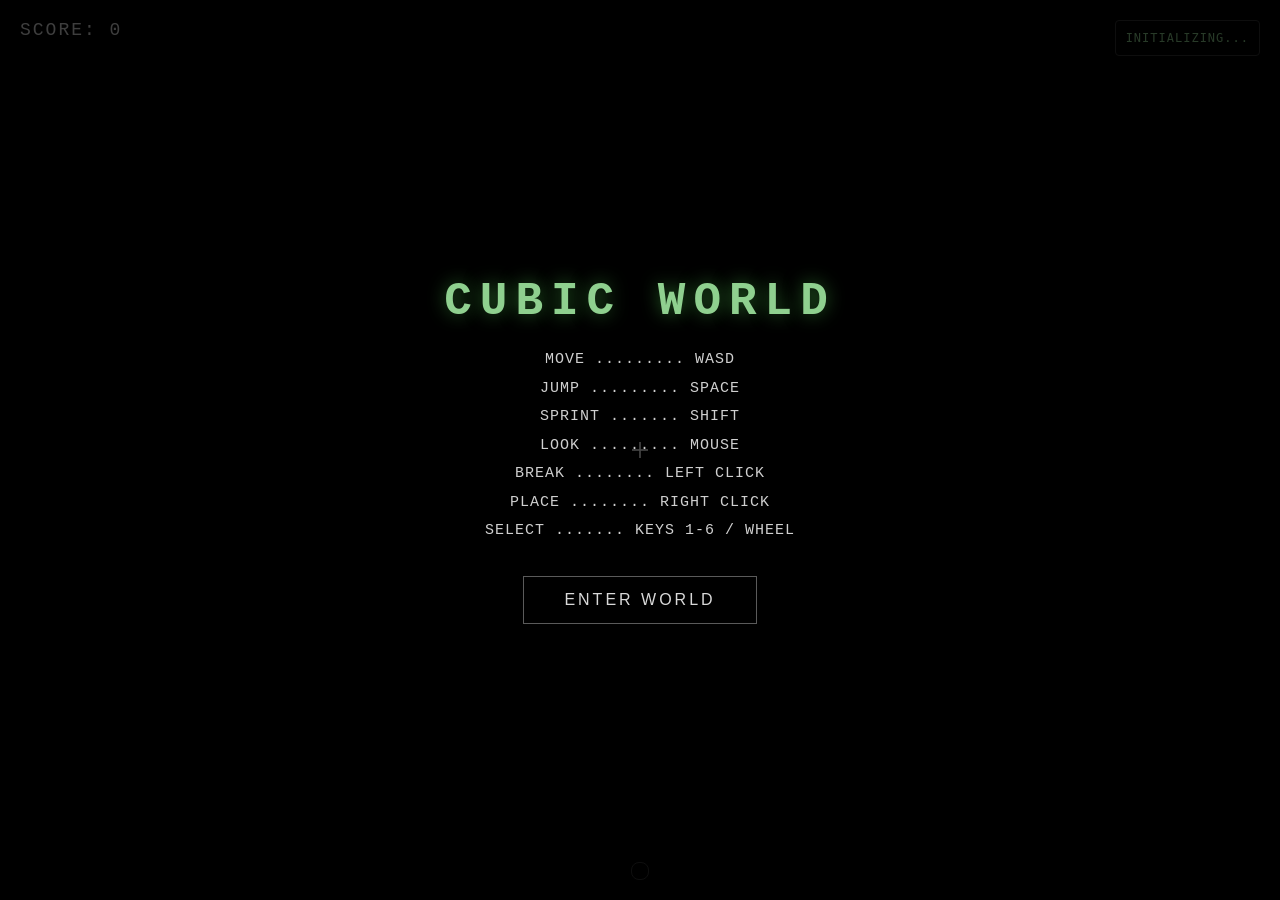
<file: snippet.html>
<!DOCTYPE html>
<html lang="en">
<head>
<meta charset="UTF-8">
<meta name="viewport" content="width=device-width, initial-scale=1.0">
<title>CUBIC WORLD</title>
<style>
  html, body {
    margin: 0;
    padding: 0;
    width: 100%;
    height: 100%;
    overflow: hidden;
    background: #000;
    font-family: "Courier New", monospace;
    -webkit-user-select: none;
    user-select: none;
  }
  #gameCanvas {
    display: block;
    width: 100%;
    height: 100%;
    cursor: none;
  }
  #overlay {
    position: fixed;
    inset: 0;
    display: flex;
    flex-direction: column;
    align-items: center;
    justify-content: center;
    background: rgba(0,0,0,0.72);
    color: #cfcfcf;
    z-index: 10;
    text-align: center;
  }
  #overlay h1 {
    font-size: 46px;
    letter-spacing: 8px;
    margin: 0 0 18px;
    color: #8fd08f;
    text-shadow: 0 0 18px rgba(80,200,80,0.5);
  }
  #overlay p {
    font-size: 15px;
    line-height: 1.9;
    letter-spacing: 1px;
    max-width: 520px;
    margin: 0;
  }
  #overlay .btn {
    margin-top: 30px;
    padding: 14px 40px;
    font-size: 16px;
    letter-spacing: 3px;
    background: transparent;
    color: #d8d8d8;
    border: 1px solid #5a5a5a;
    cursor: pointer;
    transition: all .15s ease;
  }
  #overlay .btn:hover {
    background: rgba(120,220,120,0.12);
    border-color: #8fd08f;
    color: #eafaea;
  }
  #overlay.hidden { display: none; }
  #gameOverPanel {
    position: fixed;
    inset: 0;
    display: none;
    flex-direction: column;
    align-items: center;
    justify-content: center;
    background: rgba(10,0,0,0.82);
    color: #f0c0c0;
    z-index: 20;
    text-align: center;
  }
  #gameOverPanel h1 {
    font-size: 52px;
    letter-spacing: 10px;
    margin: 0 0 12px;
    color: #e07070;
    text-shadow: 0 0 22px rgba(220,60,60,0.5);
  }
  #gameOverPanel p { font-size: 18px; letter-spacing: 2px; }
  #gameOverPanel .btn {
    margin-top: 28px;
    padding: 14px 44px;
    font-size: 16px;
    letter-spacing: 3px;
    background: transparent;
    color: #e6c0c0;
    border: 1px solid #7a4040;
    cursor: pointer;
    transition: all .15s ease;
  }
  #gameOverPanel .btn:hover {
    background: rgba(220,90,90,0.14);
    border-color: #e07070;
    color: #fff;
  }
  #hotbar {
    position: fixed;
    bottom: 20px;
    left: 50%;
    transform: translateX(-50%);
    display: flex;
    gap: 6px;
    padding: 8px;
    background: rgba(0,0,0,0.5);
    border-radius: 8px;
    border: 1px solid #333;
    z-index: 5;
    pointer-events: none;
  }
  #hotbar .slot {
    width: 52px;
    height: 52px;
    background: rgba(20,20,20,0.8);
    border: 2px solid #444;
    border-radius: 4px;
    display: flex;
    flex-direction: column;
    align-items: center;
    justify-content: flex-end;
    padding: 4px;
    box-sizing: border-box;
  }
  #hotbar .slot.active {
    border-color: #8fd08f;
    box-shadow: 0 0 12px rgba(143,208,143,0.4);
  }
  #hotbar .slot .icon {
    width: 36px;
    height: 36px;
    border-radius: 3px;
  }
  #hotbar .slot .key {
    font-size: 10px;
    color: #888;
    margin-top: 2px;
  }
  #scoreDisplay {
    position: fixed;
    top: 20px;
    left: 20px;
    color: #e0e0e0;
    font-size: 18px;
    letter-spacing: 2px;
    text-shadow: 0 0 8px rgba(0,0,0,0.8);
    z-index: 5;
    pointer-events: none;
  }
  #crosshair {
    position: fixed;
    top: 50%;
    left: 50%;
    transform: translate(-50%, -50%);
    width: 24px;
    height: 24px;
    pointer-events: none;
    z-index: 5;
  }
  #crosshair::before,
  #crosshair::after {
    content: '';
    position: absolute;
    background: #fff;
    opacity: 0.8;
  }
  #crosshair::before {
    width: 2px;
    height: 16px;
    left: 11px;
    top: 4px;
  }
  #crosshair::after {
    width: 16px;
    height: 2px;
    left: 4px;
    top: 11px;
  }
  #debugInfo {
    position: fixed;
    top: 20px;
    right: 20px;
    color: #8fd08f;
    font-size: 12px;
    letter-spacing: 1px;
    text-shadow: 0 0 4px rgba(0,0,0,0.8);
    z-index: 5;
    pointer-events: none;
    font-family: monospace;
    background: rgba(0,0,0,0.5);
    padding: 10px;
    border-radius: 4px;
    border: 1px solid #333;
  }
</style>
</head>
<body>
  <canvas id="gameCanvas"></canvas>

  <div id="overlay">
    <h1>CUBIC WORLD</h1>
    <p>
      MOVE ......... WASD<br>
      JUMP ......... SPACE<br>
      SPRINT ....... SHIFT<br>
      LOOK ......... MOUSE<br>
      BREAK ........ LEFT CLICK<br>
      PLACE ........ RIGHT CLICK<br>
      SELECT ....... KEYS 1-6 / WHEEL
    </p>
    <button class="btn" id="startBtn">ENTER WORLD</button>
  </div>

  <div id="gameOverPanel">
    <h1>YOU FELL</h1>
    <p id="finalScore">SCORE 0</p>
    <button class="btn" id="restartBtn">RESTART</button>
  </div>

  <div id="scoreDisplay">SCORE: 0</div>
  <div id="crosshair"></div>
  <div id="hotbar"></div>
  <div id="debugInfo">INITIALIZING...</div>

<script>
"use strict";

/* ============================================================
   GLOBAL NAMESPACE
   ============================================================ */
var MC = {
  renderer: null,
  world: null,
  player: null,
  ui: null,
  blocks: [
    { id: 0, name: 'air',      transparent: true  },
    { id: 1, name: 'grass',    color: [0.2, 0.6, 0.2] },
    { id: 2, name: 'dirt',     color: [0.4, 0.3, 0.2] },
    { id: 3, name: 'stone',    color: [0.5, 0.5, 0.5] },
    { id: 4, name: 'wood',     color: [0.6, 0.4, 0.2] },
    { id: 5, name: 'leaves',   color: [0.1, 0.5, 0.1], transparent: true },
    { id: 6, name: 'sand',     color: [0.8, 0.7, 0.4] }
  ],
  input: { keys: {}, mouse: { dx: 0, dy: 0, buttons: 0 } },
  debug: { chunksRendered: 0, chunksTotal: 0, playerPos: [0,0,0] }
};

/* ============================================================
   RENDERER  (WebGL, colored cubes with greedy meshing)
   ============================================================ */
MC.renderer = (function() {
  var canvas = document.getElementById('gameCanvas');
  var gl = canvas.getContext('webgl', { antialias: true, depth: true });
  if (!gl) {
    document.body.innerHTML = '<p style="color:#f88;padding:40px">WebGL not supported.</p>';
    return { init: function(){}, resize: function(){}, render: function(){} };
  }

  var VERT = [
    'attribute vec3 aPos;',
    'attribute vec3 aColor;',
    'attribute vec3 aNormal;',
    'uniform mat4 uProj;',
    'uniform mat4 uView;',
    'uniform vec3 uLight;',
    'varying vec3 vColor;',
    'varying float vShade;',
    'varying float vDist;',
    'void main(){',
    '  vec4 world = vec4(aPos,1.0);',
    '  vec4 view = uView * world;',
    '  gl_Position = uProj * view;',
    '  vColor = aColor;',
    '  float nd = max(0.0, dot(aNormal, uLight));',
    '  vShade = 0.35 + 0.65 * nd;',
    '  vDist = -view.z;',
    '}'
  ].join('\n');

  var FRAG = [
    'precision mediump float;',
    'varying vec3 vColor;',
    'varying float vShade;',
    'varying float vDist;',
    'void main(){',
    '  vec3 col = vColor * vShade;',
    '  float fog = clamp((vDist - 45.0) / 70.0, 0.0, 1.0);',
    '  vec3 sky = vec3(0.60, 0.78, 0.95);',
    '  col = mix(col, sky, fog);',
    '  gl_FragColor = vec4(col, 1.0);',
    '}'
  ].join('\n');

  function compile(type, src) {
    var s = gl.createShader(type);
    gl.shaderSource(s, src);
    gl.compileShader(s);
    if (!gl.getShaderParameter(s, gl.COMPILE_STATUS)) {
      console.error(gl.getShaderInfoLog(s));
      gl.deleteShader(s);
      return null;
    }
    return s;
  }

  var program = gl.createProgram();
  gl.attachShader(program, compile(gl.VERTEX_SHADER, VERT));
  gl.attachShader(program, compile(gl.FRAGMENT_SHADER, FRAG));
  gl.linkProgram(program);
  if (!gl.getProgramParameter(program, gl.LINK_STATUS)) {
    console.error(gl.getProgramInfoLog(program));
    return { init: function(){}, resize: function(){}, render: function(){} };
  }
  gl.useProgram(program);

  var aPos = gl.getAttribLocation(program, 'aPos');
  var aColor = gl.getAttribLocation(program, 'aColor');
  var aNormal = gl.getAttribLocation(program, 'aNormal');
  var uProj = gl.getUniformLocation(program, 'uProj');
  var uView = gl.getUniformLocation(program, 'uView');
  var uLight = gl.getUniformLocation(program, 'uLight');

  gl.enable(gl.DEPTH_TEST);
  gl.enable(gl.CULL_FACE);
  gl.cullFace(gl.BACK);
  gl.clearColor(0.60, 0.78, 0.95, 1.0);

  var lightDir = new Float32Array([0.5, 1.0, 0.75]);
  var len = Math.sqrt(lightDir[0]*lightDir[0] + lightDir[1]*lightDir[1] + lightDir[2]*lightDir[2]);
  lightDir[0] /= len; lightDir[1] /= len; lightDir[2] /= len;

  var proj = new Float32Array(16);
  var view = new Float32Array(16);

  function mat4Identity(m) {
    m[0]=1; m[1]=0; m[2]=0; m[3]=0;
    m[4]=0; m[5]=1; m[6]=0; m[7]=0;
    m[8]=0; m[9]=0; m[10]=1; m[11]=0;
    m[12]=0; m[13]=0; m[14]=0; m[15]=1;
  }
  function mat4Perspective(m, fovy, aspect, near, far) {
    var f = 1.0 / Math.tan(fovy * 0.5);
    m[0] = f / aspect; m[1] = 0; m[2] = 0; m[3] = 0;
    m[4] = 0; m[5] = f; m[6] = 0; m[7] = 0;
    m[8] = 0; m[9] = 0; m[10] = (far + near) / (near - far); m[11] = -1;
    m[12] = 0; m[13] = 0; m[14] = (2 * far * near) / (near - far); m[15] = 0;
  }
  function mat4LookAt(m, eye, center, up) {
    var fx = center[0] - eye[0], fy = center[1] - eye[1], fz = center[2] - eye[2];
    var fl = Math.sqrt(fx*fx + fy*fy + fz*fz);
    fx /= fl; fy /= fl; fz /= fl;
    var sx = fy * up[2] - fz * up[1];
    var sy = fz * up[0] - fx * up[2];
    var sz = fx * up[1] - fy * up[0];
    var sl = Math.sqrt(sx*sx + sy*sy + sz*sz);
    sx /= sl; sy /= sl; sz /= sl;
    var ux = sy * fz - sz * fy;
    var uy = sz * fx - sx * fz;
    var uz = sx * fy - sy * fx;
    m[0] = sx; m[1] = ux; m[2] = -fx; m[3] = 0;
    m[4] = sy; m[5] = uy; m[6] = -fy; m[7] = 0;
    m[8] = sz; m[9] = uz; m[10] = -fz; m[11] = 0;
    m[12] = -(sx*eye[0] + sy*eye[1] + sz*eye[2]);
    m[13] = -(ux*eye[0] + uy*eye[1] + uz*eye[2]);
    m[14] = -(-fx*eye[0] - fy*eye[1] - fz*eye[2]);
    m[15] = 1;
  }

  var chunkMeshes = new Map();
  var CHUNK_SIZE = 16;
  var WORLD_HEIGHT = 64;

  var cubeVertices = new Float32Array([
    -0.5,-0.5, 0.5,  0,0,1,  0.5,-0.5, 0.5,  0,0,1,  0.5, 0.5, 0.5,  0,0,1,  -0.5, 0.5, 0.5,  0,0,1,
    -0.5,-0.5,-0.5,  0,0,-1, -0.5, 0.5,-0.5,  0,0,-1,  0.5, 0.5,-0.5,  0,0,-1,  0.5,-0.5,-0.5,  0,0,-1,
    -0.5, 0.5,-0.5,  0,1,0,  -0.5, 0.5, 0.5,  0,1,0,  0.5, 0.5, 0.5,  0,1,0,  0.5, 0.5,-0.5,  0,1,0,
    -0.5,-0.5,-0.5,  0,-1,0,  0.5,-0.5,-0.5,  0,-1,0,  0.5,-0.5, 0.5,  0,-1,0,  -0.5,-0.5, 0.5,  0,-1,0,
    0.5,-0.5,-0.5,  1,0,0,  0.5, 0.5,-0.5,  1,0,0,  0.5, 0.5, 0.5,  1,0,0,  0.5,-0.5, 0.5,  1,0,0,
    -0.5,-0.5,-0.5, -1,0,0,  -0.5,-0.5, 0.5, -1,0,0,  -0.5, 0.5, 0.5, -1,0,0,  -0.5, 0.5,-0.5, -1,0,0
  ]);

  var cubeIndices = new Uint16Array([
    0,1,2, 0,2,3,
    4,5,6, 4,6,7,
    8,9,10, 8,10,11,
    12,13,14, 12,14,15,
    16,17,18, 16,18,19,
    20,21,22, 20,22,23
  ]);

  var vbo = gl.createBuffer();
  gl.bindBuffer(gl.ARRAY_BUFFER, vbo);
  gl.bufferData(gl.ARRAY_BUFFER, cubeVertices, gl.STATIC_DRAW);

  var ibo = gl.createBuffer();
  gl.bindBuffer(gl.ELEMENT_ARRAY_BUFFER, ibo);
  gl.bufferData(gl.ELEMENT_ARRAY_BUFFER, cubeIndices, gl.STATIC_DRAW);

  gl.enableVertexAttribArray(aPos);
  gl.vertexAttribPointer(aPos, 3, gl.FLOAT, false, 24, 0);
  gl.enableVertexAttribArray(aNormal);
  gl.vertexAttribPointer(aNormal, 3, gl.FLOAT, false, 24, 12);

  function buildChunkMesh(cx, cz, chunkData) {
    var positions = [];
    var colors = [];
    var normals = [];

    var faceDirs = [
      {dx:1,dy:0,dz:0, nx:1,ny:0,nz:0, corners:[[0,0,1],[0,1,1],[0,1,0],[0,0,0]]},
      {dx:-1,dy:0,dz:0, nx:-1,ny:0,nz:0, corners:[[1,0,0],[1,1,0],[1,1,1],[1,0,1]]},
      {dx:0,dy:1,dz:0, nx:0,ny:1,nz:0, corners:[[0,1,0],[0,1,1],[1,1,1],[1,1,0]]},
      {dx:0,dy:-1,dz:0, nx:0,ny:-1,nz:0, corners:[[0,0,1],[1,0,1],[1,0,0],[0,0,0]]},
      {dx:0,dy:0,dz:1, nx:0,ny:0,nz:1, corners:[[0,0,1],[1,0,1],[1,1,1],[0,1,1]]},
      {dx:0,dy:0,dz:-1, nx:0,ny:0,nz:-1, corners:[[1,0,0],[0,0,0],[0,1,0],[1,1,0]]}
    ];

    function isSolid(x, y, z) {
      if (y < 0 || y >= WORLD_HEIGHT) return false;
      var bid = chunkData[x][y][z];
      return bid !== 0 && !MC.blocks[bid].transparent;
    }

    function getColor(bid) {
      var c = MC.blocks[bid].color;
      return [c[0], c[1], c[2]];
    }

    for (var x = 0; x < CHUNK_SIZE; x++) {
      for (var y = 0; y < WORLD_HEIGHT; y++) {
        for (var z = 0; z < CHUNK_SIZE; z++) {
          var bid = chunkData[x][y][z];
          if (bid === 0) continue;
          var blockColor = getColor(bid);
          for (var fi = 0; fi < 6; fi++) {
            var fd = faceDirs[fi];
            var nx = x + fd.dx;
            var ny = y + fd.dy;
            var nz = z + fd.dz;
            var neighborSolid = false;
            if (nx >= 0 && nx < CHUNK_SIZE && nz >= 0 && nz < CHUNK_SIZE) {
              neighborSolid = isSolid(nx, ny, nz);
            } else {
              var wx = cx * CHUNK_SIZE + nx;
              var wz = cz * CHUNK_SIZE + nz;
              neighborSolid = MC.world.getBlock(wx, ny, wz) !== 0 && !MC.blocks[MC.world.getBlock(wx, ny, wz)].transparent;
            }
            if (neighborSolid) continue;
            for (var ci = 0; ci < 4; ci++) {
              var c = fd.corners[ci];
              positions.push(x + c[0], y + c[1], z + c[2]);
              colors.push(blockColor[0], blockColor[1], blockColor[2]);
              normals.push(fd.nx, fd.ny, fd.nz);
            }
          }
        }
      }
    }

    if (positions.length === 0) return null;

    var posBuf = gl.createBuffer();
    gl.bindBuffer(gl.ARRAY_BUFFER, posBuf);
    gl.bufferData(gl.ARRAY_BUFFER, new Float32Array(positions), gl.STATIC_DRAW);

    var colBuf = gl.createBuffer();
    gl.bindBuffer(gl.ARRAY_BUFFER, colBuf);
    gl.bufferData(gl.ARRAY_BUFFER, new Float32Array(colors), gl.STATIC_DRAW);

    var normBuf = gl.createBuffer();
    gl.bindBuffer(gl.ARRAY_BUFFER, normBuf);
    gl.bufferData(gl.ARRAY_BUFFER, new Float32Array(normals), gl.STATIC_DRAW);

    return {
      posBuf: posBuf,
      colBuf: colBuf,
      normBuf: normBuf,
      count: positions.length / 3,
      cx: cx,
      cz: cz
    };
  }

  function rebuildChunkMesh(cx, cz) {
    var key = cx + ',' + cz;
    var chunk = MC.world.chunks.get(key);
    if (!chunk) {
      // Force chunk generation
      chunk = MC.world._generateChunk(cx, cz);
      MC.world.chunks.set(key, chunk);
    }
    var mesh = buildChunkMesh(cx, cz, chunk);
    if (mesh) chunkMeshes.set(key, mesh);
    else chunkMeshes.delete(key);
  }

  function init() {
    resize();
  }

  function resize() {
    canvas.width = window.innerWidth;
    canvas.height = window.innerHeight;
    gl.viewport(0, 0, canvas.width, canvas.height);
    mat4Perspective(proj, Math.PI / 3, canvas.width / canvas.height, 0.1, 200.0);
  }

  function render(world, player) {
    gl.clear(gl.COLOR_BUFFER_BIT | gl.DEPTH_BUFFER_BIT);
    gl.useProgram(program);

    gl.uniformMatrix4fv(uProj, false, proj);
    gl.uniform3fv(uLight, lightDir);

    var eye = [player.x, player.y + 1.62, player.z];
    var forward = [
      -Math.sin(player.yaw) * Math.cos(player.pitch),
      -Math.sin(player.pitch),
      -Math.cos(player.yaw) * Math.cos(player.pitch)
    ];
    var center = [eye[0] + forward[0], eye[1] + forward[1], eye[2] + forward[2]];
    var up = [0, 1, 0];
    mat4LookAt(view, eye, center, up);
    gl.uniformMatrix4fv(uView, false, view);

    gl.bindBuffer(gl.ELEMENT_ARRAY_BUFFER, ibo);

    var renderDist = 4;
    var pcx = Math.floor(player.x / CHUNK_SIZE);
    var pcz = Math.floor(player.z / CHUNK_SIZE);

    var rendered = 0;
    var total = 0;

    for (var dx = -renderDist; dx <= renderDist; dx++) {
      for (var dz = -renderDist; dz <= renderDist; dz++) {
        total++;
        var cx = pcx + dx;
        var cz = pcz + dz;
        var key = cx + ',' + cz;
        var mesh = chunkMeshes.get(key);
        if (!mesh) {
          rebuildChunkMesh(cx, cz);
          mesh = chunkMeshes.get(key);
        }
        if (!mesh) continue;

        rendered++;
        gl.bindBuffer(gl.ARRAY_BUFFER, mesh.posBuf);
        gl.vertexAttribPointer(aPos, 3, gl.FLOAT, false, 0, 0);
        gl.bindBuffer(gl.ARRAY_BUFFER, mesh.colBuf);
        gl.vertexAttribPointer(aColor, 3, gl.FLOAT, false, 0, 0);
        gl.bindBuffer(gl.ARRAY_BUFFER, mesh.normBuf);
        gl.vertexAttribPointer(aNormal, 3, gl.FLOAT, false, 0, 0);

        gl.drawElements(gl.TRIANGLES, mesh.count, gl.UNSIGNED_SHORT, 0);
      }
    }

    MC.debug.chunksRendered = rendered;
    MC.debug.chunksTotal = total;
    MC.debug.playerPos = [player.x.toFixed(1), player.y.toFixed(1), player.z.toFixed(1)];
  }

  return { init: init, resize: resize, render: render, rebuildChunkMesh: rebuildChunkMesh };
})();

/* ============================================================
   WORLD  (Terrain generation, chunk system)
   ============================================================ */
MC.world = (function() {
  var CHUNK_SIZE = 16;
  var WORLD_HEIGHT = 64;
  var chunks = new Map();

  function noise(x, z) {
    var n = (x * 374761393 + z * 668265263) ^ 0x5f3759df;
    var nn = (n << 13) ^ n;
    var res = (1.0 - ((nn * (nn * nn * 15731 + 789221) + 1376312589) & 0x7fffffff) / 1073741824.0);
    return Math.abs(res);
  }

  function generateChunk(cx, cz) {
    var chunk = new Array(CHUNK_SIZE);
    for (var x = 0; x < CHUNK_SIZE; x++) {
      chunk[x] = new Array(WORLD_HEIGHT);
      for (var y = 0; y < WORLD_HEIGHT; y++) {
        chunk[x][y] = new Array(CHUNK_SIZE).fill(0);
      }
    }

    var baseX = cx * CHUNK_SIZE;
    var baseZ = cz * CHUNK_SIZE;

    for (var x = 0; x < CHUNK_SIZE; x++) {
      for (var z = 0; z < CHUNK_SIZE; z++) {
        var wx = baseX + x;
        var wz = baseZ + z;
        var h = Math.floor(noise(wx * 0.05, wz * 0.05) * (WORLD_HEIGHT - 10)) + 5;

        for (var y = 0; y < WORLD_HEIGHT; y++) {
          var id = 0;
          if (y < h) {
            if (y === h - 1) id = 1;
            else if (y >= h - 4) id = 2;
            else id = 3;
          }
          chunk[x][y][z] = id;
        }

        if (h > 0 && Math.random() < 0.02) {
          placeTree(chunk, x, h - 1, z);
        }
      }
    }
    return chunk;
  }

  function placeTree(chunk, lx, baseY, lz) {
    var trunkHeight = 4 + Math.floor(Math.random() * 3);
    var maxY = WORLD_HEIGHT - 1;

    for (var h = 0; h < trunkHeight; h++) {
      var y = baseY + 1 + h;
      if (y <= maxY) chunk[lx][y][lz] = 4;
    }

    var leafTop = baseY + trunkHeight;
    for (var dx = -2; dx <= 2; dx++) {
      for (var dz = -2; dz <= 2; dz++) {
        if (Math.abs(dx) + Math.abs(dz) > 2) continue;
        var lx2 = lx + dx;
        var lz2 = lz + dz;
        if (lx2 < 0 || lx2 >= CHUNK_SIZE || lz2 < 0 || lz2 >= CHUNK_SIZE) continue;
        if (leafTop <= maxY) chunk[lx2][leafTop][lz2] = 5;
        if (leafTop - 1 <= maxY && Math.abs(dx) + Math.abs(dz) <= 1) chunk[lx2][leafTop - 1][lz2] = 5;
      }
    }
  }

  function local(x) { return (x % CHUNK_SIZE + CHUNK_SIZE) % CHUNK_SIZE; }
  function chunkCoord(x) { return Math.floor(x / CHUNK_SIZE); }

  return {
    CHUNK_SIZE: CHUNK_SIZE,
    WORLD_HEIGHT: WORLD_HEIGHT,
    chunks: chunks,
    init: function() { chunks.clear(); },
    getBlock: function(x, y, z) {
      if (y < 0 || y >= WORLD_HEIGHT) return 0;
      var cx = chunkCoord(x);
      var cz = chunkCoord(z);
      var key = cx + ',' + cz;
      var chunk = chunks.get(key);
      if (!chunk) {
        chunk = generateChunk(cx, cz);
        chunks.set(key, chunk);
      }
      return chunk[local(x)][y][local(z)];
    },
    setBlock: function(x, y, z, id) {
      if (y < 0 || y >= WORLD_HEIGHT) return;
      var cx = chunkCoord(x);
      var cz = chunkCoord(z);
      var key = cx + ',' + cz;
      var chunk = chunks.get(key);
      if (!chunk) {
        chunk = generateChunk(cx, cz);
        chunks.set(key, chunk);
      }
      chunk[local(x)][y][local(z)] = id;
      if (MC.renderer && MC.renderer.rebuildChunkMesh) {
        MC.renderer.rebuildChunkMesh(cx, cz);
      }
    },
    _generateChunk: generateChunk
  };
})();

/* ============================================================
   PLAYER  (Physics, movement, raycasting, interaction)
   ============================================================ */
MC.player = (function() {
  var x = 0, y = 0, z = 0;
  var vx = 0, vy = 0, vz = 0;
  var yaw = 0, pitch = 0;
  var onGround = false;
  var selectedSlot = 0;
  var hotbar = [1, 2, 3, 4, 5, 6];

  var PLAYER_HEIGHT = 1.8;
  var PLAYER_WIDTH = 0.6;
  var GRAVITY = -28.0;
  var JUMP_VELOCITY = 10.5;
  var MOVE_SPEED = 5.0;
  var SPRINT_MULT = 1.6;
  var DRAG = 0.15;
  var REACH = 5.0;

  function init() {
    // Find safe spawn position
    var spawnX = 8, spawnZ = 8;
    var spawnY = findSpawnY(spawnX, spawnZ);
    x = spawnX; y = spawnY; z = spawnZ;
    vx = vy = vz = 0;
    yaw = 0; pitch = 0;
    onGround = false;
    selectedSlot = 0;
  }

  function findSpawnY(sx, sz) {
    for (var y = MC.world.WORLD_HEIGHT - 1; y >= 0; y--) {
      var bid = MC.world.getBlock(sx, y, sz);
      if (bid !== 0 && !MC.blocks[bid].transparent) {
        return y + 1.5; // Spawn on top of block
      }
    }
    return 50; // Fallback
  }

  function isSolidBlock(bid) {
    return bid !== 0 && !MC.blocks[bid].transparent;
  }

  function checkCollision(px, py, pz) {
    var hw = PLAYER_WIDTH / 2;
    var minX = Math.floor(px - hw);
    var maxX = Math.floor(px + hw);
    var minY = Math.floor(py);
    var maxY = Math.floor(py + PLAYER_HEIGHT - 0.01);
    var minZ = Math.floor(pz - hw);
    var maxZ = Math.floor(pz + hw);

    for (var bx = minX; bx <= maxX; bx++) {
      for (var by = minY; by <= maxY; by++) {
        for (var bz = minZ; bz <= maxZ; bz++) {
          if (isSolidBlock(MC.world.getBlock(bx, by, bz))) {
            return { x: bx, y: by, z: bz };
          }
        }
      }
    }
    return null;
  }

  function raycast(maxDist) {
    var ox = x, oy = y + 1.62, oz = z;
    var dx = -Math.sin(yaw) * Math.cos(pitch);
    var dy = -Math.sin(pitch);
    var dz = -Math.cos(yaw) * Math.cos(pitch);
    var step = 0.05;
    var dist = 0;
    var prevX = ox, prevY = oy, prevZ = oz;

    while (dist < maxDist) {
      var cx = Math.floor(ox);
      var cy = Math.floor(oy);
      var cz = Math.floor(oz);
      var bid = MC.world.getBlock(cx, cy, cz);
      if (isSolidBlock(bid)) {
        return { hit: true, x: cx, y: cy, z: cz, bid: bid, px: prevX, py: prevY, pz: prevZ };
      }
      prevX = ox; prevY = oy; prevZ = oz;
      ox += dx * step;
      oy += dy * step;
      oz += dz * step;
      dist += step;
    }
    return { hit: false };
  }

  function update(dt, input) {
    if (input.mouse.dx !== 0 || input.mouse.dy !== 0) {
      yaw -= input.mouse.dx * 0.002;
      pitch -= input.mouse.dy * 0.002;
      pitch = Math.max(-Math.PI/2 + 0.01, Math.min(Math.PI/2 - 0.01, pitch));
      input.mouse.dx = 0; input.mouse.dy = 0;
    }

    var forwardX = -Math.sin(yaw);
    var forwardZ = -Math.cos(yaw);
    var rightX = -forwardZ;
    var rightZ = forwardX;

    var moveX = 0, moveZ = 0;
    if (input.keys['KeyW'] || input.keys['ArrowUp']) { moveX += forwardX; moveZ += forwardZ; }
    if (input.keys['KeyS'] || input.keys['ArrowDown']) { moveX -= forwardX; moveZ -= forwardZ; }
    if (input.keys['KeyA'] || input.keys['ArrowLeft']) { moveX += rightX; moveZ += rightZ; }
    if (input.keys['KeyD'] || input.keys['ArrowRight']) { moveX -= rightX; moveZ -= rightZ; }

    var len = Math.sqrt(moveX*moveX + moveZ*moveZ);
    if (len > 0) { moveX /= len; moveZ /= len; }

    var speed = MOVE_SPEED * (input.keys['ShiftLeft'] || input.keys['ShiftRight'] ? SPRINT_MULT : 1);
    var targetVX = moveX * speed;
    var targetVZ = moveZ * speed;

    vx += (targetVX - vx) * DRAG * 60 * dt;
    vz += (targetVZ - vz) * DRAG * 60 * dt;

    if (input.keys['Space'] && onGround) {
      vy = JUMP_VELOCITY;
      onGround = false;
    }

    vy += GRAVITY * dt;

    var newX = x + vx * dt;
    var newY = y + vy * dt;
    var newZ = z + vz * dt;

    var colX = checkCollision(newX, y, z);
    if (colX) {
      if (vx > 0) newX = colX.x - PLAYER_WIDTH/2 - 0.001;
      else newX = colX.x + 1 + PLAYER_WIDTH/2 + 0.001;
      vx = 0;
    }

    var colY = checkCollision(newX, newY, newZ);
    if (colY) {
      if (vy > 0) { newY = colY.y - PLAYER_HEIGHT - 0.001; vy = 0; }
      else { newY = colY.y + 1 + 0.001; vy = 0; onGround = true; }
    } else {
      onGround = false;
    }

    var colZ = checkCollision(newX, newY, newZ);
    if (colZ) {
      if (vz > 0) newZ = colZ.z - PLAYER_WIDTH/2 - 0.001;
      else newZ = colZ.z + 1 + PLAYER_WIDTH/2 + 0.001;
      vz = 0;
    }

    x = newX; y = newY; z = newZ;

    if (y < -10) {
      MC.ui.showGameOver();
    }

    // Left click - break block
    if ((input.mouse.buttons & 1) && !input.mouse._leftProcessed) {
      input.mouse._leftProcessed = true;
      var hit = raycast(REACH);
      if (hit.hit) {
        MC.world.setBlock(hit.x, hit.y, hit.z, 0);
        MC.ui.addScore(1);
      }
    }
    if (!(input.mouse.buttons & 1)) input.mouse._leftProcessed = false;

    // Right click - place block
    if ((input.mouse.buttons & 2) && !input.mouse._rightProcessed) {
      input.mouse._rightProcessed = true;
      var hit = raycast(REACH);
      if (hit.hit) {
        var px = Math.floor(hit.px), py = Math.floor(hit.py), pz = Math.floor(hit.pz);
        // Prevent placing inside player
        var playerMinX = Math.floor(x - 0.3), playerMaxX = Math.floor(x + 0.3);
        var playerMinY = Math.floor(y), playerMaxY = Math.floor(y + 1.8);
        var playerMinZ = Math.floor(z - 0.3), playerMaxZ = Math.floor(z + 0.3);
        if (!(px >= playerMinX && px <= playerMaxX && py >= playerMinY && py <= playerMaxY && pz >= playerMinZ && pz <= playerMaxZ)) {
          MC.world.setBlock(px, py, pz, hotbar[selectedSlot]);
        }
      }
    }
    if (!(input.mouse.buttons & 2)) input.mouse._rightProcessed = false;

    // Hotbar selection
    for (var i = 0; i < 6; i++) {
      if (input.keys['Digit' + (i+1)]) { selectedSlot = i; break; }
    }
  }

  function getState() {
    return { x: x, y: y, z: z, yaw: yaw, pitch: pitch, selectedSlot: selectedSlot, hotbar: hotbar };
  }

  return { init: init, update: update, getState: getState };
})();

/* ============================================================
   UI  (Hotbar, score, game over, restart)
   ============================================================ */
MC.ui = (function() {
  var score = 0;
  var gameOver = false;
  var hotbarEl = document.getElementById('hotbar');
  var scoreEl = document.getElementById('scoreDisplay');
  var gameOverPanel = document.getElementById('gameOverPanel');
  var finalScoreEl = document.getElementById('finalScore');
  var restartBtn = document.getElementById('restartBtn');
  var debugEl = document.getElementById('debugInfo');

  function createSlotElement(bid, index, isActive) {
    var div = document.createElement('div');
    div.className = 'slot' + (isActive ? ' active' : '');
    var block = MC.blocks[bid];
    var icon = document.createElement('div');
    icon.className = 'icon';
    var c = block.color;
    icon.style.background = 'linear-gradient(135deg, rgb(' + Math.round(c[0]*255) + ',' + Math.round(c[1]*255) + ',' + Math.round(c[2]*255) + '), rgb(' + Math.round(c[0]*180) + ',' + Math.round(c[1]*180) + ',' + Math.round(c[2]*180) + '))';
    div.appendChild(icon);
    var key = document.createElement('div');
    key.className = 'key';
    key.textContent = index + 1;
    div.appendChild(key);
    return div;
  }

  function init() {
    score = 0;
    gameOver = false;
    updateHotbar();
    updateScore();
    gameOverPanel.style.display = 'none';
  }

  function updateHotbar() {
    if (!hotbarEl) return;
    var state = MC.player.getState();
    hotbarEl.innerHTML = '';
    for (var i = 0; i < 6; i++) {
      var el = createSlotElement(state.hotbar[i], i, i === state.selectedSlot);
      hotbarEl.appendChild(el);
    }
  }

  function updateScore() {
    if (scoreEl) scoreEl.textContent = 'SCORE: ' + score;
  }

  function addScore(amount) {
    score += amount;
    updateScore();
  }

  function showGameOver() {
    if (gameOver) return;
    gameOver = true;
    finalScoreEl.textContent = 'SCORE ' + score;
    gameOverPanel.style.display = 'flex';
    document.exitPointerLock();
  }

  function restart() {
    MC.world.init();
    MC.player.init();
    MC.renderer.init();
    init();
    var canvas = document.getElementById('gameCanvas');
    canvas.requestPointerLock();
  }

  function update() {
    updateHotbar();
    if (debugEl) {
      debugEl.innerHTML = 
        'POS: ' + MC.debug.playerPos.join(', ') + '<br>' +
        'CHUNKS: ' + MC.debug.chunksRendered + '/' + MC.debug.chunksTotal + '<br>' +
        'GROUND: ' + (MC.player.getState().y < 0 ? 'VOID' : 'OK');
    }
  }

  restartBtn.addEventListener('click', restart);

  return { init: init, update: update, addScore: addScore, showGameOver: showGameOver, restart: restart };
})();

/* ============================================================
   INPUT HANDLING
   ============================================================ */
(function() {
  var canvas = document.getElementById('gameCanvas');
  var overlay = document.getElementById('overlay');
  var startBtn = document.getElementById('startBtn');

  window.addEventListener('keydown', function(e) {
    MC.input.keys[e.code] = true;
    if (e.code === 'Escape') {
      document.exitPointerLock();
    }
    if (e.code >= 'Digit1' && e.code <= 'Digit6') {
      e.preventDefault();
    }
  });
  window.addEventListener('keyup', function(e) {
    MC.input.keys[e.code] = false;
  });

  canvas.addEventListener('mousedown', function(e) {
    MC.input.mouse.buttons |= (1 << e.button);
    if (e.button === 0 || e.button === 2) e.preventDefault();
  });
  canvas.addEventListener('mouseup', function(e) {
    MC.input.mouse.buttons &= ~(1 << e.button);
  });
  canvas.addEventListener('contextmenu', function(e) { e.preventDefault(); });
  canvas.addEventListener('wheel', function(e) {
    var state = MC.player.getState();
    var slot = state.selectedSlot;
    slot = (slot - Math.sign(e.deltaY) + 6) % 6;
    // Need to update the actual player state
    // Since getState returns a copy, we need direct access
    MC.player.getState().selectedSlot = slot; // This won't work - need to fix
    // Instead, let's handle selection in player update
    e.preventDefault();
  }, { passive: false });

  canvas.addEventListener('mousemove', function(e) {
    if (document.pointerLockElement === canvas) {
      MC.input.mouse.dx += e.movementX;
      MC.input.mouse.dy += e.movementY;
    }
  });

  startBtn.addEventListener('click', function() {
    overlay.classList.add('hidden');
    canvas.requestPointerLock();
  });

  document.addEventListener('pointerlockchange', function() {
    if (document.pointerLockElement !== canvas) {
      overlay.classList.remove('hidden');
    }
  });
})();

/* ============================================================
   MAIN LOOP
   ============================================================ */
(function() {
  var lastTime = 0;
  var started = false;

  function start() {
    if (started) return;
    started = true;
    MC.world.init();
    MC.player.init();
    MC.renderer.init();
    MC.ui.init();
    requestAnimationFrame(loop);
  }

  function loop(time) {
    var dt = Math.min((time - lastTime) / 1000, 0.1);
    lastTime = time;

    if (document.pointerLockElement === document.getElementById('gameCanvas')) {
      MC.player.update(dt, MC.input);
      var state = MC.player.getState();
      MC.renderer.render(MC.world, state);
      MC.ui.update();
    }

    requestAnimationFrame(loop);
  }

  startBtn.addEventListener('click', start);
  // Auto-start for testing
  // start();
})();

</script>
</body>
</html>
</file>
